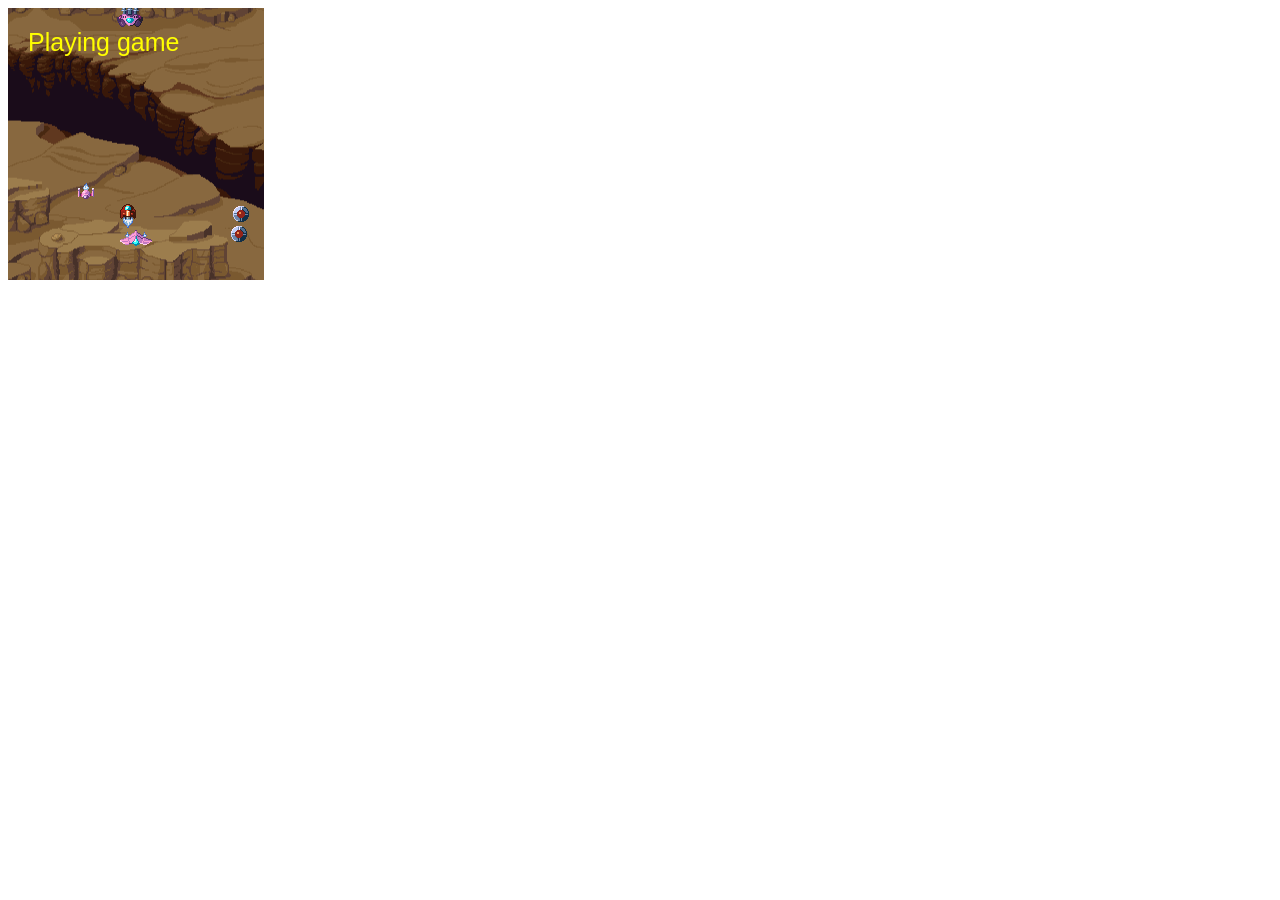
<file: _docs/part 8 - Custom Classes/index.html>
<!DOCTYPE html>
<html>
    <head>
        <title>Phaser Game</title>
        <script type="text/javascript" src="phaser.min.js"></script>
        <script type="text/javascript" src="Scene1.js"></script>
        <script type="text/javascript" src="Scene2.js"></script>
        <script type="text/javascript" src="beam.js"></script>
        <script type="text/javascript" src="game.js"></script>
    </head>
    <body>
    </body>
</html>
</file>
